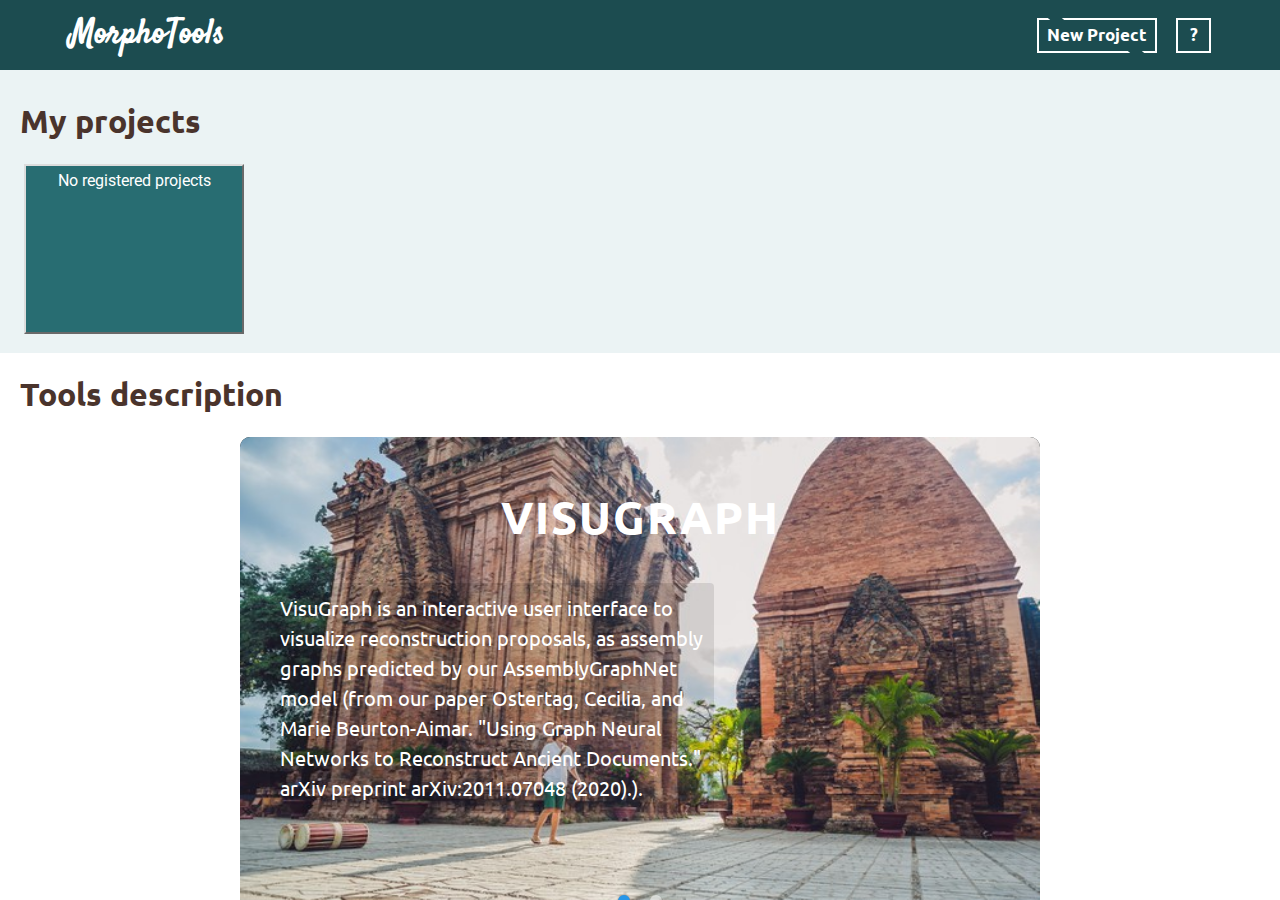
<file: index.html>
<!-- Thomas Baudeau / Gregory Bordier / Valentin Gomay / GOMES Enzo / JACQUES Patrick / SAUVESTRE Clément -->
<!-- July 9 2021 -->
<!-- Version 1.5.0 -->

<!DOCTYPE html>
<html>

<head>
    <meta charset="UTF-8">
    <meta http-equiv="X-UA-Compatible" content="ie=edge">
    <meta name="viewport" content="width=device-width, initial-scale=1.0">
    <meta name="author" content="Thomas Baudeau / Gregory Bordier / Valentin Gomay / GOMES Enzo / JACQUES Patrick / SAUVESTRE Clément">
    <title>MorphoTools</title>
    <link rel="stylesheet" href="css/header.css">
    <link rel="stylesheet" href="css/buttons.css">
    <link rel="stylesheet" href="css/project.css">
    <link rel="stylesheet" href="css/visugraph.css">
    <link rel="stylesheet" href="css/style.css">
    <link rel="stylesheet" href="css/slider.css">
    <link rel="stylesheet" href="css/import.css">
    <link rel="stylesheet" href="css/scrollbar.css">
    <link rel="stylesheet" href="css/loading.css">


    <link href="https://fonts.googleapis.com/css2?family=Cantora+One&display=swap" rel="stylesheet">
    <link href="https://fonts.googleapis.com/css2?family=Ubuntu&display=swap" rel="stylesheet">
</head>

<body>
    
    <!-- Top-container -->
    <div class="header">
        <div class="container">
            <div class="header_navbar">
                <div class="header_navbar-logo">
                    <button class="header_navbar-logo-title" id="back_to_index" onclick= "window.location.href='index.html'">MorphoTools</button>
                </div>
                <div class="header_navbar-menu">
                    <button class="btn" id="create">New Project</button>
                    <button class="help-btn" id="help_btn" onclick="window.location.href='help.html'">?</button>
                </div>
                <div class="header_navbar-toggle">
                    <span class="header_navbar-toggle-icons"></span>
                </div>
            </div>
        </div>
    </div>

    <!-- Contenu general -->
    <div class=application id=main>

        <div class=app id=app>

            <section class="display_projects" id="dp">
                <h1>My projects</h1>
                <ul id=projects></ul>
            </section>

            <section class="display-toolbox">
                <h1>Tools description</h1>
                <div class="display-tools">
                    
                    <div class="img-slider">
                        <div class="slide active">
                            <img src="images/vietnam_ancien.jpg" height="500px">
                            <div class="info">
                                <h2>Visugraph</h2>
                                <p>VisuGraph is an interactive user interface to visualize reconstruction proposals, as assembly graphs predicted by our AssemblyGraphNet model (from our paper Ostertag, Cecilia, and Marie Beurton-Aimar. "Using Graph Neural Networks to Reconstruct Ancient Documents." arXiv preprint arXiv:2011.07048 (2020).).</p>
                            </div>
                        </div>
                        <div class="slide">
                            <img src="images/vietnam_ancien.jpg" height="500px">
                            <div class="info">
                                <h2>Display images</h2>
                                <p>Lorem ipsum dolor sit amet, consectetur adipiscing elit, sed do eiusmod tempor incididunt ut labore et dolore magna aliqua. Ut enim ad minim veniam, quis nostrud exercitation ullamco laboris nisi ut aliquip ex ea commodo consequat. Duis aute irure dolor in reprehenderit in voluptate velit esse cillum dolore eu fugiat nulla pariatur. Excepteur sint occaecat cupidatat non proident, sunt in culpa qui officia deserunt mollit anim id est laborum.</p>
                            </div>
                        </div>
                        <div class="navigation">
                            <div class="nav-btn active"></div>
                            <div class="nav-btn"></div>
                        </div>
                    </div>

                </div>
            </section>
            
        </div>

        <div class=export_canvas id="export_canvas"></div>

    </div>

    <!-- Fenetre creation projet -->
    <div class="bg-modal">
        <div class="modal-content">
            <div class="close">+</div>
            <h2>Creation of a new project</h2>
            <form>
                <div>
                    <label for="name"></label>
                    <input type="text" id="name" placeholder="Name">
                </div>
                <div>
                    <label for="abstract"></label>
                    <textarea id="abstract" placeholder="Description"></textarea>
                </div>
                <div>
                    <button class="button">Create the project</button>
                </div>
            </form>
        </div>
    </div>

    <!-- Chargement en cours -->
    <div id = "loading_div_index"><div id = "loading_div_message"><p id = "loading_message"></p></div><div class="lds-ring" id="download_symbol"><div></div><div></div><div></div><div></div></div></div>
    <div id = "end-loading_div" style="display: none;">
        <div class="success-checkmark">
            <div class="check-icon">
                <span class="icon-line line-tip"></span>
                <span class="icon-line line-long"></span>
                <div class="icon-circle"></div>
                <div class="icon-fix"></div>
            </div>
        </div>
    </div>

</div>

    <script src="https://code.jquery.com/jquery-3.6.0.min.js" integrity="sha256-/xUj+3OJU5yExlq6GSYGSHk7tPXikynS7ogEvDej/m4=" crossorigin="anonymous"></script>
    <script src="js/features.js"></script>
    <script src="js/initDataBase.js"></script>
    <script src="js/projectwindows.js"></script>
    <script src="js/slider.js"></script>
    <script src="js/loading.js"></script>



</body>

</html>
</file>
<file: css/header.css>
/*
Thomas Baudeau / Gregory Bordier / Valentin Gonay / GOMES Enzo / JACQUES Patrick / SAUVESTRE Clément
header.css : Menu bar styles
July 9 2021
Version 1.5.0
*/

/* Fonts import */
@import url('https://fonts.googleapis.com/css2?family=Roboto:wght@300&display=swap');
@import url('https://fonts.googleapis.com/css2?family=Satisfy&display=swap');

* {
    box-sizing: border-box;
}

.container {
    width: 90%;
    margin: auto;
    position: relative;
}

.header {
    height: 70px;
    width: 100%;
    background: #1c4c50;
    position: relative;
    z-index: 2;
}

.header_navbar {
    height: 70px;
    width: 100%;
    display: flex;
    flex-direction: row;
    justify-content: space-between;
    align-items: center;
}

.header_navbar-logo-title {
    color: #fff;
    font-size: 34px;
    font-family: Satisfy, cursive;
}

.header_navbar-toggle {
    width: 40px;
    height: 60px;
    display: flex;
    justify-content: center;
    align-items: center;
    display: none;
    cursor: pointer;
}

.header_navbar-toggle-icons,
.header_navbar-toggle-icons:before,
.header_navbar-toggle-icons:after {
    content: "";
    display: block;
    width: 100%;
    height: 3px;
    border-radius: 5px;
    background: #fff;
    position: relative;
}

.header_navbar-toggle-icons:before {
    top: 10px;
}

.header_navbar-toggle-icons:after {
    top: -13px;
}

.is-open .header_navbar-menu {
    transform: translateY(0);
}

.header_navbar-menu {
    display: inline-block;
}

.input-file {
    display: none;
}

.input-label {
    font-size:17px;
    font-family: Roboto;
    font-weight: 700;
    color: #fff;
    margin-left: 10px;
    text-align: center;
    cursor: pointer;
    height: 35px;
}

/* Menu adapted to the screen size */
@media only screen and (max-width: 900px) {
    .container {
        width: 100%;
        padding: 0 20px;
    }
    .header_navbar-toggle {
        display: flex;
        z-index: 1000;
    }
    .header_navbar-menu {
        transform: translateY(-100%);
        display: flex;
        flex-direction: column;
        justify-content: center;
        align-items: center;
        position: absolute;
        width: 100vw;
        height: 100vh;
        background: #1c4c50;
        top: 0;
        left: 0;
    }

    .btn {
        margin: 40px 0;
        font-size: 20px;
        width: 160px;
        height: 50px;
    }

    .help-btn {
        margin: 40px 0;
        font-size: 20px;
        width: 50px;
        height: 50px;
    }
}

.save-msg {
    font-size: 25px;
    text-align: center;
    text-decoration: underline;
    /*border:1px groove white;*/
    color: #fff;

    font-family: 'Ubuntu', sans-serif;
}
</file>
<file: css/buttons.css>
/*
Thomas Baudeau / Gregory Bordier / Valentin Gonay / GOMES Enzo / JACQUES Patrick / SAUVESTRE Clément*
buttons.css : List of buttons
July 9 2021
Version 1.5.0
*/


/* Help Button */
.help-btn {
    font-size: 17px;
    height: 35px;
    padding-top: 0;
    margin: 5px;
    width: 35px;
    background: #1c4c50;
    border: 2px solid;
    color: #fff;
    font-weight: 700;
    cursor: pointer;
    position: relative;
    text-align: center;
    transition: none;

    font-family: 'Ubuntu', sans-serif;
}

.btn {
    font-size: 17px;
    height: 35px;
    padding-top: 0;
    margin: 10px;
    width: 120px;
    background: #1c4c50;
    border: 2px solid;
    color: #fff;
    font-weight: 700;
    cursor: pointer;
    position: relative;
    text-align: center;

    font-family: 'Ubuntu', sans-serif;
}

.btn::after,
.btn::before {
    content: "";
    position: absolute;
    width: 14px;
    height: 2px;
    background: #1c4c50;
    transform: skewX(50deg);
    transition: .2s linear;
}

.btn::before {
    top: -2px;
    left: 10px;
}

.btn::after {
    bottom: -2px;
    right: 10%;
}

.btn:hover::before {left: 80%;}

.btn:hover::after {right: 80%;}


/* Tool selection button */
.btn2 {
    font-size: 14px;
    height: 35px;
    padding-top: 0;
    margin: 0px;
    width: 250px;
    background: #1c4c50;
    border: 2px solid;
    color: #fff;
    font-weight: 700;
    cursor: pointer;
    position: relative;
    text-align: center;

    font-family: 'Ubuntu', sans-serif;
}

.btn2::after,
.btn2::before {
    content: "";
    position: absolute;
    width: 14px;
    height: 1px;
    background: #1c4c50;
    transform: skewX(50deg);
    transition: .2s linear;
}

.btn2::before {
    top: -2px;
    left: 10px;
}

.btn2::after {
    bottom: -2px;
    right: 10%;
}

.btn2:hover::before {left: 80%;}

.btn2:hover::after {right: 80%;}


/* Action selector button */
.btn3 {
    font-size: 14px;
    height: 35px;
    padding-top: 0;
    margin-top: 5px;
    width: 250px;
    font-family: Roboto;
    background: #1c4c507c;
    border: 1px solid;
    color: #fff;
    font-weight: 700;
    cursor: pointer;
    position: relative;
    text-align: center;

    font-family: 'Ubuntu', sans-serif;
}

.btn3:hover{
    color: #000000;
    background-color: #fbfbfb8c;
}

.btn3::after,
.btn3::before {
    content: "";
    position: absolute;
    width: 14px;
    height: 2px;
    background: #1c4c50;
    transform: skewX(50deg);
    transition: .2s linear;
}

.btn3::before {
    top: -2px;
    left: 10px;
}

.btn3::after {
    bottom: -2px;
    right: 10%;
}

.btn3:hover::before {left: 80%;}

.btn3:hover::after {right: 80%;}


/* Back to index button */
#back_to_index {
    color: #fff;
    font-size: 34px;
    font-weight: bold;
    font-family: Satisfy, cursive;
    background: #1c4c50;
    border: none;
    cursor: pointer;
}

/* Validation Button */
#Validation{
    width: 100px;
    height: 30px;
    font-size: large;
    text-align : center;
}

#error_message{
    color: red;
    font-size: small;
}

/* Style of visugraph */
#bouton_visu{
    top: 250px;
    height: 100%;
    width: 250px;
    position: absolute;
    bottom: 0;
    z-index: 5;
}

/* Style of btn-vg(?) */
#btn-vg {margin-top: 5px;}

.button {margin-left: .5em;}

/* Style of input choice button */
.button_input_type{
    margin: 10px;
    height: 25px;
    width: 150px;
    cursor: pointer;
}
</file>
<file: css/project.css>
/* 
Thomas Baudeau / Gregory Bordier / Valentin Gonay / GOMES Enzo / JACQUES Patrick / SAUVESTRE Clément
project.css : Project style management
July 9 2021
Version 1.5.0
*/


/* Display of projects */
.display_projects {
  padding: 10px 20px;
  background:#ebf3f4;
}


/* Project name */
#project_name{
  margin-top: 10px;
  height: 26px;
  width: 206px;
  overflow: hidden;
  white-space: nowrap;
  text-overflow: ellipsis;
}


/* Project description and scroll bar */
#description{
  width:207px;
  height: 80px;
  background-color:#286d7200;
  overflow-y: scroll;
  margin: 5px;
}

#description::-webkit-scrollbar {
  width: 14px;
  height: 18px;
}
#description::-webkit-scrollbar-thumb {
  height: 6px;
  border: 3px solid rgba(0, 0, 0, 0);
  background-clip: padding-box;
  border-radius: 7px;
  background-color: #ffffff73;
}
#description::-webkit-scrollbar-button {
  width: 0;
  height: 0;
  display: none;
}
#description::-webkit-scrollbar-corner {
  background-color: transparent;
}


/* Project creation - Displaying the form */

input, textarea {
  font: 1em sans-serif;
  width: 60%;
  display: block;
  box-sizing: border-box;
  border: 1px solid #999;
  margin: 15px auto;
}

input:focus, textarea:focus {
  border-color: #000;
}

textarea {
  vertical-align: top;
  height: 5em;
}

.bg-modal {
  width: 100%;
  height: 100%;
  background-color: rgba(0, 0, 0, 0.7);
  position: absolute;
  top:0;
  display: flex;
  justify-content: center;
  align-items: center;
  display: none;
}

.modal-content {
  width: 500px;
  height: 300px;
  background-color: white;
  border-radius: 4px;
  padding: 20px;
  text-align: center;
  position: relative;
}

.close {
  position: absolute;
  top: 0;
  right: 16px;
  font-size: 42px;
  transform: rotate(45deg);
  cursor: pointer;
}
</file>
<file: css/visugraph.css>
/* 
Thomas Baudeau / Gregory Bordier / Valentin Gonay / GOMES Enzo / JACQUES Patrick / SAUVESTRE Clément
visugraph.css : Defines the general style of the site as well as that of each plugin
July 9 2021
Version 1.5.0
*/

.application {
    position: fixed;
    width: 100%;
    height: calc(100% - 70px);
    background-color: rgb(255, 255, 255);
    overflow-y: scroll;
}

.cy {
    position: absolute;
    width: 100%;
    height: 100%;
    background-color: white;
    opacity: 1;
}

.export_canvas {
    position: absolute;
    background-color: rgba(0, 0, 0, 0);
    overflow: hidden;
    opacity: 0;
    z-index: -1;
}

.zoom {
    position: absolute;
    z-index: 50;
    width : 50px;
    height : 50px;
    cursor: pointer;
}

#zoom_out {
    left : 65px;
}

#backward {
    left : 130px;
}

#check {
    left : 195px;
}

#cancel {
    left : 130px;
}
</file>
<file: css/style.css>
/* 
Thomas Baudeau / Gregory Bordier / Valentin Gonay / GOMES Enzo / JACQUES Patrick / SAUVESTRE Clément
style.css : Defines the general style of the site as well as that of each plugin
July 9 2021
Version 1.5.0
*/

body, html { 
  height: 100vh;
  width: 100%;
  margin: 0;
  padding: 0;
  font-family: Roboto, sans-serif;
}


#cy {
  top: 70px;
  left: 250px;
  height: calc(100% - 70px);
  width: calc(100% - 250px);
  position: absolute;
  background-color: rgb(255, 255, 255);
  z-index: 5;
}

#display_window{
  z-index: 0;
} 


.visu {
  position: absolute;
  background-color: rgba(255, 255, 255, 0.281);
  top:0px;
  display: none;
}

#espace {
  height: 20px;
  width: 250px;
  opacity: 0;
}

/* Checkbox */
h2 {text-align: center;}

td { text-align: center; /* center checkbox horizontally */ 
     vertical-align: middle; /* center checkbox vertically */}

table {
  border-spacing: 20px 10px;
  text-align: center;
  vertical-align: middle;
}
/* Projet */
h1 {
color: #4A342C;
font-weight: bold;
font-family: 'Ubuntu', sans-serif;
}

h3 {
margin-bottom: 5px;
}

ul {
list-style-type: none;
display: inline-block;
padding:0;
margin:0;
}

li {
margin-left:4px;
margin-bottom: 5px;
}

ul li {
display:block;
float:left;   
width:220px;
height: 170px;
background-color:#286d72;
color:white;
text-decoration:none;
text-align:center;
padding:5px;
border:2px solid;
border-color:#DCDCDC #696969 #696969 #DCDCDC;
cursor: pointer;
}

ul li:hover {
background:#46bec7
}
</file>
<file: css/slider.css>
/* 
Thomas Baudeau / Gregory Bordier / Valentin Gonay / GOMES Enzo / JACQUES Patrick / SAUVESTRE Clément
slider.css : Information slider styles
July 9 2021
Version 1.5.0
*/


.display-toolbox h1{
    margin-left: 20px;
}

.display-tools {
    box-sizing: border-box;
    height: 500px;
    display: flex;
    justify-content: center;
    align-items: center;
}

.img-slider{
    position: absolute;
    width:800px;
    height: 500px;
    margin: 10px;
    background:#091112;
    border-radius: 10px;
}

.img-slider .slide{
    z-index:1;
    position: absolute;
    width: 100%;
    clip-path: circle(0% at 0 50%);
}

.img-slider .slide.active{
    clip-path: circle(150% at 0 50%);
    transition: 1.5s;
    transition-property: clip-path;
}

.img-slider .slide img{
    z-index: 1;
    width: 100%;
    border-radius: 10px;
}

.img-slider .slide .info{
    position: absolute;
    top: 0;
    padding: 15px 30px;
}

.img-slider .slide .info h2{
    color: #fff;
    font-size: 45px;
    text-transform: uppercase;
    font-weight: 800;
    letter-spacing: 2px;

    font-family: 'Ubuntu', sans-serif;
}

.img-slider .slide .info p{
    color: #fff;
    background: rgba(0,0,0,0.1);
    font-size: 20px;
    width: 60%;
    padding: 10px;
    border-radius: 4px;
    /*text-align: justify;*/
    align-items: center;
    line-height : 150%;

    font-family: 'Ubuntu', sans-serif;
}

.img-slider .navigation{
    z-index:4;
    position: absolute;
    display: flex;
    bottom: 20px;
    left: 400px;
    transform: translateX(-50%);
}

.img-slider .navigation .nav-btn{
    background: rgba(255,255,255,0.5);
    width: 12px;
    height: 12px;
    margin: 10px;
    border-radius: 50%;
    cursor: pointer;
}

.img-slider .navigation .nav-btn.active{
    background: #2696e9;
    box-shadow: 0 0 2px rgba(0, 0, 0, 0.5);
}

@media (max-width: 900px){
    .display-toolbox {
        display : none;
    }
}
</file>
<file: css/import.css>
/* 
Thomas Baudeau / Gregory Bordier / Valentin Gonay / GOMES Enzo / JACQUES Patrick / SAUVESTRE Clément
import.css : File import form styles
July 9 2021
Version 1.5.0
*/


.import-modal {
    width: 100%;
    height: 100%;
    background-color: rgba(0, 0, 0, 0.7);
    position: absolute;
    top:0;
    display: none;
    justify-content: center;
    align-items: center;
}

.type_choice-modal {
    width: 100%;
    height: 100%;
    background-color: rgba(0, 0, 0, 0.7);
    position: absolute;
    top:0;
    display: none;
    justify-content: center;
    align-items: center;
}

#import-mc {
    width: 600px;
    height: 400px;
    overflow-y: scroll;
}

#input-mc {
    width: 420px;
    height: 200px;
}

#import_div {
    margin: 15px auto;
    height: 70px;
}

#add_input_type {
    max-width: 100px;
    position: relative;
    cursor: pointer;
}

#minus_input_type {
    max-width: 60px;
    right: -260px;
    top: -60px;
    position: relative;
    cursor: pointer;
}
</file>
<file: css/scrollbar.css>
/* 
Thomas Baudeau / Gregory Bordier / Valentin Gonay / GOMES Enzo / JACQUES Patrick / SAUVESTRE Clément
scrollbar.css : Management of the style of the left container
July 9 2021
Version 1.5.0
*/

*{
    box-sizing: border-box;
}
.sidebar{
    text-decoration: none;
    font-size: 25px;
    color: #256474;
    display: block;
}

.left-container{
    min-height: calc(100vh - 70px);
    width: 250px;
    background: #1c4c50d7;
    position: absolute;
    top:70px;
    left:0;
    z-index: 2;
    padding-top: 3px
}

.text-side-project{
    padding-top: 15px;
    text-align: center;
    color: #ebf3f4;
    font-size: large;
}

.title-project{
    padding-top: 15px;
    padding-bottom: 5px;
    text-align: center;
    color: #ebf3f4;
    font-size: 30px;

    font-family: 'Cantora One', sans-serif;
}

.infobulle{
    background:rgba(255, 255, 255, 0.651);
    display: none;
    color: black;
    padding:7px 15px; 
    border-radius:53px; 
    width:250px;
    font-size: small;
    word-break: break-all;

    font-family: 'Ubuntu', sans-serif;
}

.infobulle::after{
    content:""; 
    border-left:-20px solid transparent;
    border-right:-20px solid transparent;
    border-top: 20px solid #139ee0;
    position: absolute;
    word-break: break-all;

    font-family: 'Ubuntu', sans-serif;
}


.import-side{
    text-align: center;
    border-bottom: 3px solid #1c4c50d7;
}

.run-side{
    padding-top: 5px;
    text-align: center;
}

.imported-files{
    color: #fff;
    text-align: center;
    font-size: large;
    padding-top: 25px;

    font-family: 'Cantora One', sans-serif;
}

.files-list{
    color: #fff;
    text-align: center;
    font-size: medium;
    padding-bottom: 10px;
}
</file>
<file: css/loading.css>
/* 
Thomas Baudeau / Gregory Bordier / Valentin Gonay / GOMES Enzo / JACQUES Patrick / SAUVESTRE Clément
loading.css : Defines the general style of the loading phases
July 9 2021
Version 1.5.0
*/

/* Loading in progress */
#loading_div{
    display: none;
    margin-left: 250px;
    background-color: rgba(0, 0, 0, 0.85);
    width: calc(100% - 250px);
    height: calc(100vh - 70px);
    z-index: 49;
    position: absolute;
}

#loading_div_index{
  display: none;
  background-color: rgba(0, 0, 0, 0.85);
  width: 100%;
  height: calc(100vh - 70px);
  z-index: 49;
  position: absolute;
}

#loading_div_message{
  height: 100%;
  position: relative;
}

#loading_message{
  color: rgb(255, 255, 255);
  position: absolute;
  top: calc(50%);
  left: calc(50% + 40px);
  transform: translateX(-50%);
}

#download_symbol {
    display: none;
    position: absolute;
    top: calc(50% - 70px);
    left: calc(50%);
    width : 50px;
    height : 50px;
    z-index: 50;
}

.lds-ring {
    display: inline-block;
    position: relative;
    width: 80px;
    height: 80px;
  }
  .lds-ring div {
    box-sizing: border-box;
    display: block;
    position: absolute;
    width: 64px;
    height: 64px;
    margin: 8px;
    border: 8px solid #1c4c50;
    border-radius: 50%;
    animation: lds-ring 1.2s cubic-bezier(0.5, 0, 0.5, 1) infinite;
    border-color: #1c4c50 transparent transparent transparent;
  }
  .lds-ring div:nth-child(1) {
    animation-delay: -0.45s;
  }
  .lds-ring div:nth-child(2) {
    animation-delay: -0.3s;
  }
  .lds-ring div:nth-child(3) {
    animation-delay: -0.15s;
  }
  @keyframes lds-ring {
    0% {
      transform: rotate(0deg);
    }
    100% {
      transform: rotate(360deg);
    }
  }


/* Loading completed */
#end-loading_div{
    margin-left: 250px;
    height: calc(100vh - 70px);
}

.success-checkmark {
    width: 80px;
    height: 115px;
    margin: 0 auto;
}

.success-checkmark .check-icon {
    width: 80px;
    height: 80px;
    top: calc(50% - 70px);
    position: absolute;
    border-radius: 50%;
    box-sizing: content-box;
    border: 4px solid #4caf50;
}

.success-checkmark .check-icon::before {
    top: 3px;
    left: -2px;
    width: 30px;
    transform-origin: 100% 50%;
    border-radius: 100px 0 0 100px;
}

.success-checkmark .check-icon::after {
    top: 0;
    left: 30px;
    width: 60px;
    transform-origin: 0 50%;
    border-radius: 0 100px 100px 0;
    animation: rotate-circle 4.25s ease-in;
}

.success-checkmark .check-icon::before, .success-checkmark .check-icon::after {
    content: '';
    height: 100px;
    position: absolute;
    background: #fff;
    transform: rotate(-45deg);
}

.success-checkmark .check-icon .icon-line {
    height: 5px;
    background-color: #4caf50;
    display: block;
    border-radius: 2px;
    position: absolute;
    z-index: 10;
}

.success-checkmark .check-icon .icon-line.line-tip {
    top: 46px;
    left: 14px;
    width: 25px;
    transform: rotate(45deg);
    animation: icon-line-tip 0.75s;
}

.success-checkmark .check-icon .icon-line.line-long {
    top: 38px;
    right: 8px;
    width: 47px;
    transform: rotate(-45deg);
    animation: icon-line-long 0.75s;
}

.success-checkmark .check-icon .icon-circle {
    top: -4px;
    left: -4px;
    z-index: 10;
    width: 80px;
    height: 80px;
    border-radius: 50%;
    position: absolute;
    box-sizing: content-box;
    border: 4px solid rgba(76, 175, 80, .5);
}

.success-checkmark .check-icon .icon-fix {
    top: 8px;
    width: 5px;
    left: 26px;
    z-index: 1;
    height: 85px;
    position: absolute;
    transform: rotate(-45deg);
    background-color: #fff;
}

@keyframes rotate-circle {
    0% {
        transform: rotate(-45deg);
   }
    5% {
        transform: rotate(-45deg);
   }
    12% {
        transform: rotate(-405deg);
   }
    100% {
        transform: rotate(-405deg);
   }
}

@keyframes icon-line-tip {
    0% {
        width: 0;
        left: 1px;
        top: 19px;
   }
    54% {
        width: 0;
        left: 1px;
        top: 19px;
   }
    70% {
        width: 50px;
        left: -8px;
        top: 37px;
   }
    84% {
        width: 17px;
        left: 21px;
        top: 48px;
   }
    100% {
        width: 25px;
        left: 14px;
        top: 45px;
   }
}

@keyframes icon-line-long {
    0% {
        width: 0;
        right: 46px;
        top: 54px;
   }
    65% {
        width: 0;
        right: 46px;
        top: 54px;
   }
    84% {
        width: 55px;
        right: 0px;
        top: 35px;
   }
    100% {
        width: 47px;
        right: 8px;
        top: 38px;
   }
}
</file>
